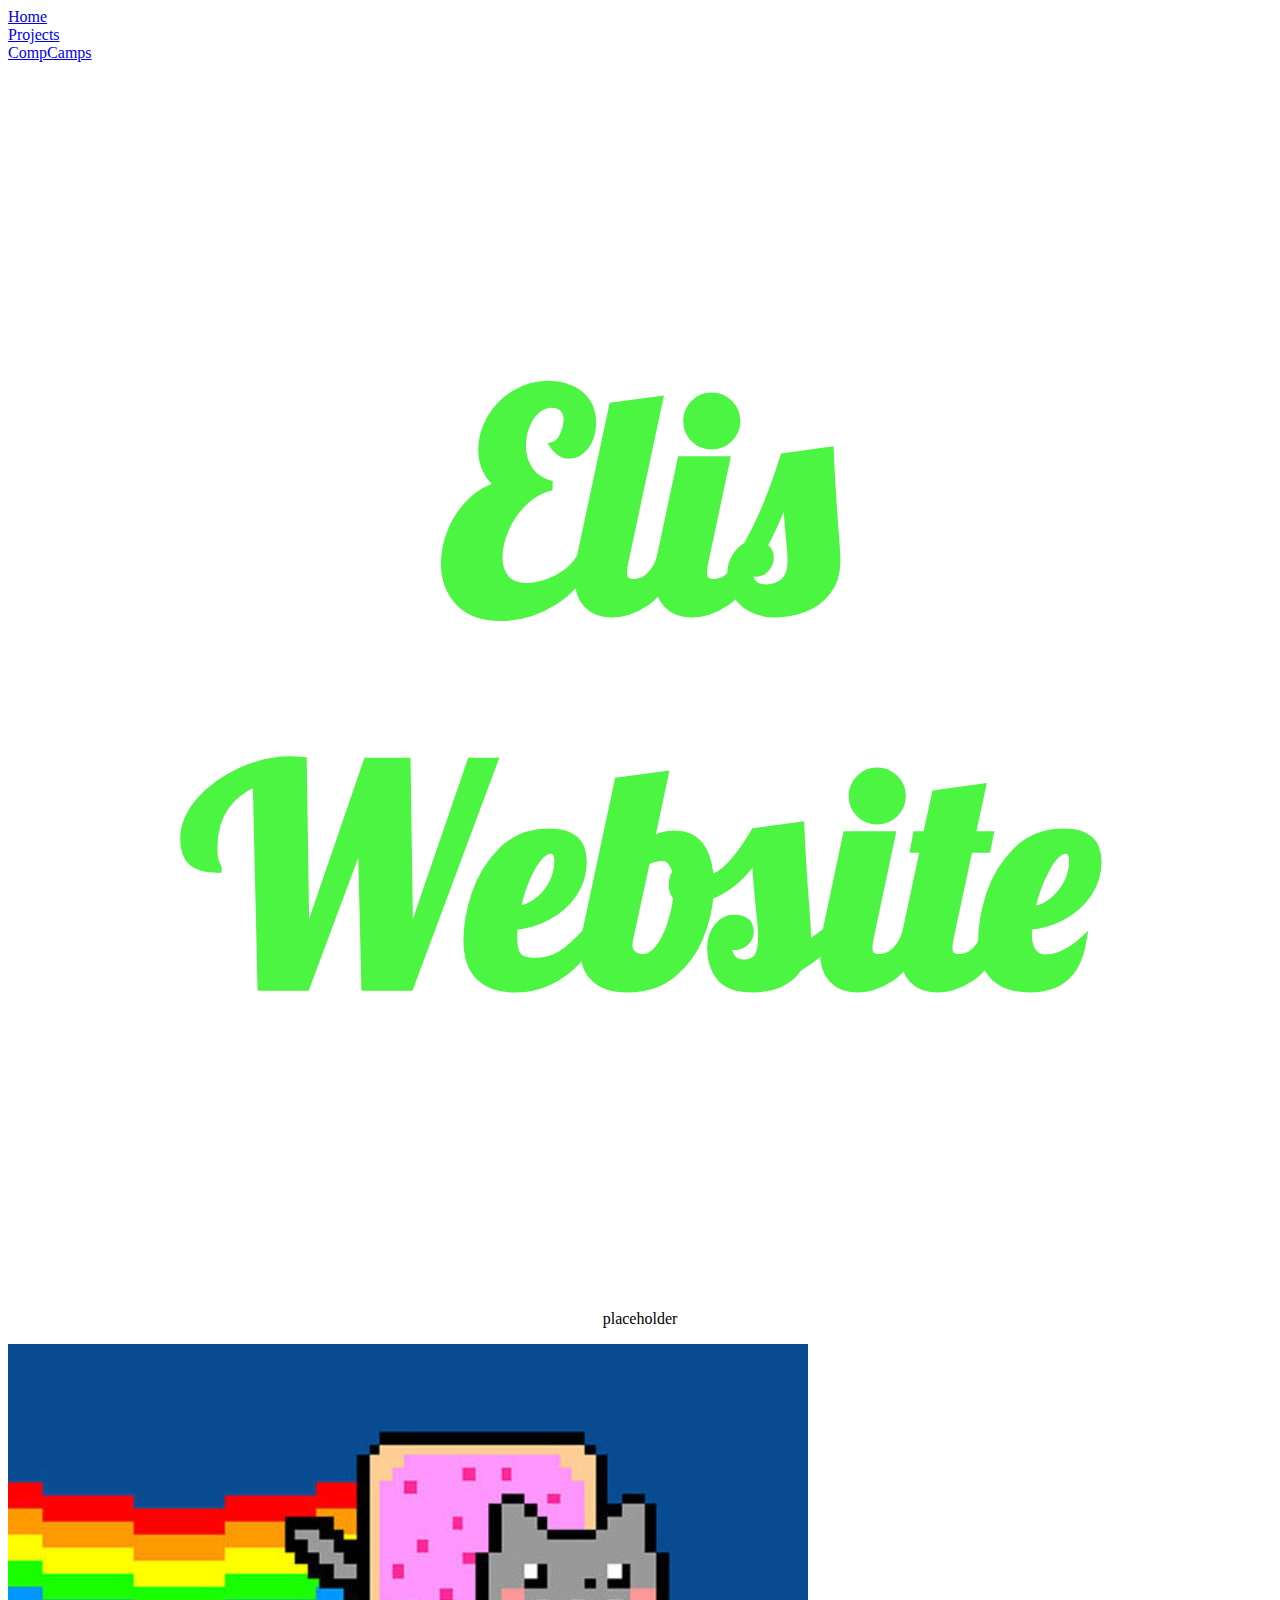
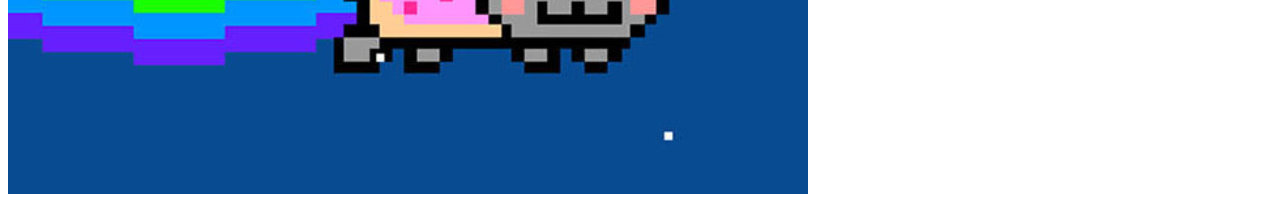
<file: index.html>
<!DOCTYPE html>
<html lang="en" dir="ltr">
  <head>
    <meta charset="utf-8">

    <li> <a href= "index.html"> Home</a> </li>
    <li> <a href= projects.html>Projects</a> </li>
    <li> <a href= https://compcamps.com/>CompCamps</a> </li>

    <link href="https://use.fontawesome.com/releases/v5.6.3/css/all.css" rel="stylesheet" integrity="sha384-UHRtZLI+pbxtHCWp1t77Bi1L4ZtiqrqD80Kn4Z8NTSRyMA2Fd33n5dQ8lWUE00s/" crossorigin="anonymous"/>
    <link rel="stylesheet" href="stylesheet.css"/>
    <link href="https://fonts.googleapis.com/css?family=Lobster&display=swap" rel="stylesheet">
  </head>
<body>
 <h2 class="title">Elis Website</h2>
 <p class="paragraph"> placeholder </p>
 <img src="nyan-cat.jpeg" alt="nyancat"/>
</body>
</html>
</file>
<file: stylesheet.css>
body {


  animation: colorchange 2s;
  -webkit-animation: colorchange 2s;

@keyframes colorchange
{
  0%   {background: red;}
  25%  {background: yellow;}
  50%  {background: blue;}
  75%  {background: green;}
  100% {background: red;}
}

@-webkit-keyframes colorchange
{
  0%   {background: red;}
  25%  {background: yellow;}
  50%  {background: blue;}
  75%  {background: green;}
  100% {background: red;}
}https://www.google.com/imgres?imgurl=https%3A%2F%2Fi.kym-cdn.com%2Fentries%2Ficons%2Fmobile%2F000%2F005%2F608%2Fnyan-cat-01-625x450.jpg&imgrefurl=https%3A%2F%2Fknowyourmeme.com%2Fmemes%2Fnyan-cat&docid=5BT212XV_F2KSM&tbnid=gr7pMP7PVQDBQM%3A&vet=10ahUKEwiT9YKqkKjjAhWGsZ4KHfhqBUcQMwhUKAAwAA..i&w=800&h=450&client=firefox-b-e&bih=786&biw=1600&q=nyan%20cat%20picture&ved=0ahUKEwiT9YKqkKjjAhWGsZ4KHfhqBUcQMwhUKAAwAA&iact=mrc&uact=8
}

.title{
  color: #4BF542;
  font-family: 'Lobster', cursive;
  text-align: center;
  font-size: 300px;
}

.paragraph{
  color: #C53A83
font-family: 'Lobster', cursive;
text-align: center;

}

.img_nyancat{
  width: 400px;
  display: block;
  margin: 0 auto;
}
</file>
